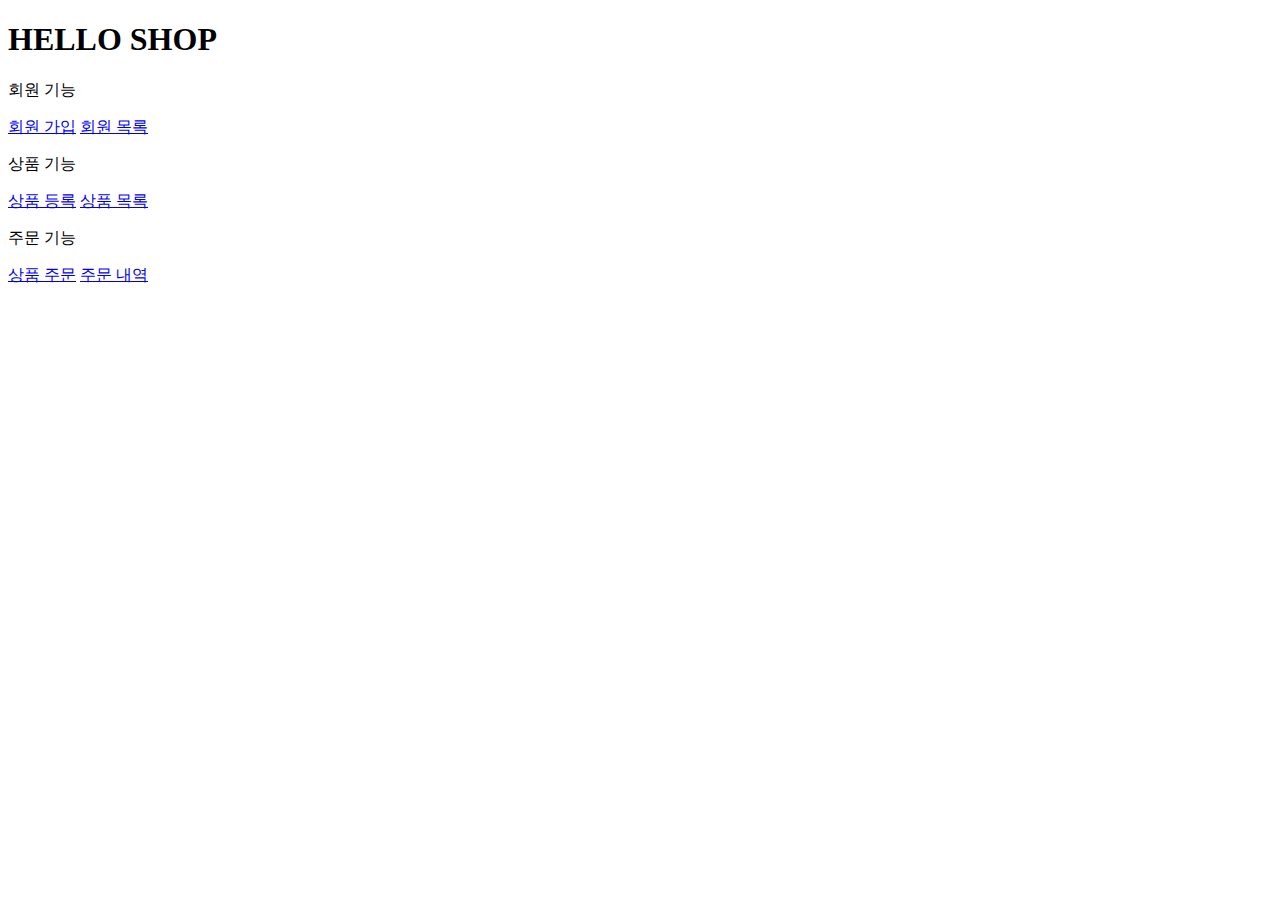
<file: src/main/resources/templates/home.html>
<!DOCTYPE HTML>
<html xmlns:th="http://www.thymeleaf.org">
<head th:replace="fragments/header :: header">
    <title>Hello</title>
    <meta http-equiv="Content-Type" content="text/html; charset=UTF-8" />
</head>
<body>
<div class="container">
    <div th:replace="fragments/bodyHeader :: bodyHeader" />
    <div class="jumbotron">
        <h1>HELLO SHOP</h1>
        <p class="lead">회원 기능</p>
        <p>
            <a class="btn btn-lg btn-secondary" href="/members/new">회원 가입</a>
            <a class="btn btn-lg btn-secondary" href="/members">회원 목록</a>
        </p>
        <p class="lead">상품 기능</p>
        <p>
            <a class="btn btn-lg btn-dark" href="/items/new">상품 등록</a>
            <a class="btn btn-lg btn-dark" href="/items">상품 목록</a>
        </p>
        <p class="lead">주문 기능</p>
        <p>
            <a class="btn btn-lg btn-info" href="/order">상품 주문</a>
            <a class="btn btn-lg btn-info" href="/orders">주문 내역</a>
        </p>
    </div>
    <div th:replace="fragments/footer :: footer" />
</div> <!-- /container -->
</body>
</html>
</file>
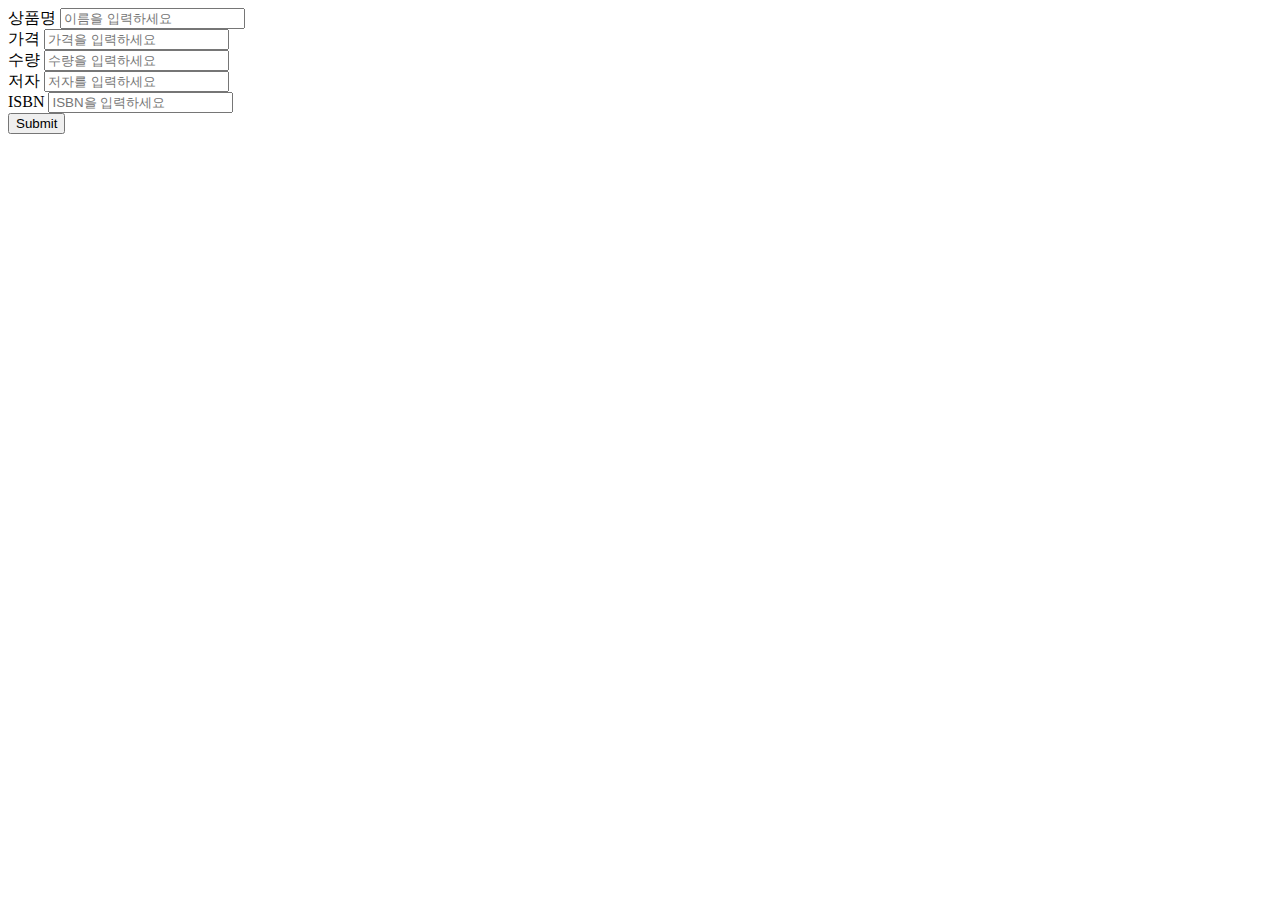
<file: src/main/resources/templates/items/createItemForm.html>
<!DOCTYPE HTML>
<html xmlns:th="http://www.thymeleaf.org">
<head th:replace="fragments/header :: header" />
<body>
<div class="container">
    <div th:replace="fragments/bodyHeader :: bodyHeader"/>
    <form th:action="@{/items/new}" th:object="${form}" method="post">
        <div class="form-group">
            <label th:for="name">상품명</label>
            <input type="text" th:field="*{name}" class="form-control"
                   placeholder="이름을 입력하세요">
        </div>
        <div class="form-group">
            <label th:for="price">가격</label>
            <input type="number" th:field="*{price}" class="form-control"
                   placeholder="가격을 입력하세요">
        </div>
        <div class="form-group">
            <label th:for="stockQuantity">수량</label>
            <input type="number" th:field="*{stockQuantity}" class="formcontrol" placeholder="수량을 입력하세요">
        </div>
        <div class="form-group">
            <label th:for="author">저자</label>
            <input type="text" th:field="*{author}" class="form-control"
                   placeholder="저자를 입력하세요">
        </div>
        <div class="form-group">
            <label th:for="isbn">ISBN</label>
            <input type="text" th:field="*{isbn}" class="form-control"
                   placeholder="ISBN을 입력하세요">
        </div>
        <button type="submit" class="btn btn-primary">Submit</button>
    </form>
    <br/>
    <div th:replace="fragments/footer :: footer" />
</div> <!-- /container -->
</body>
</html>
</file>
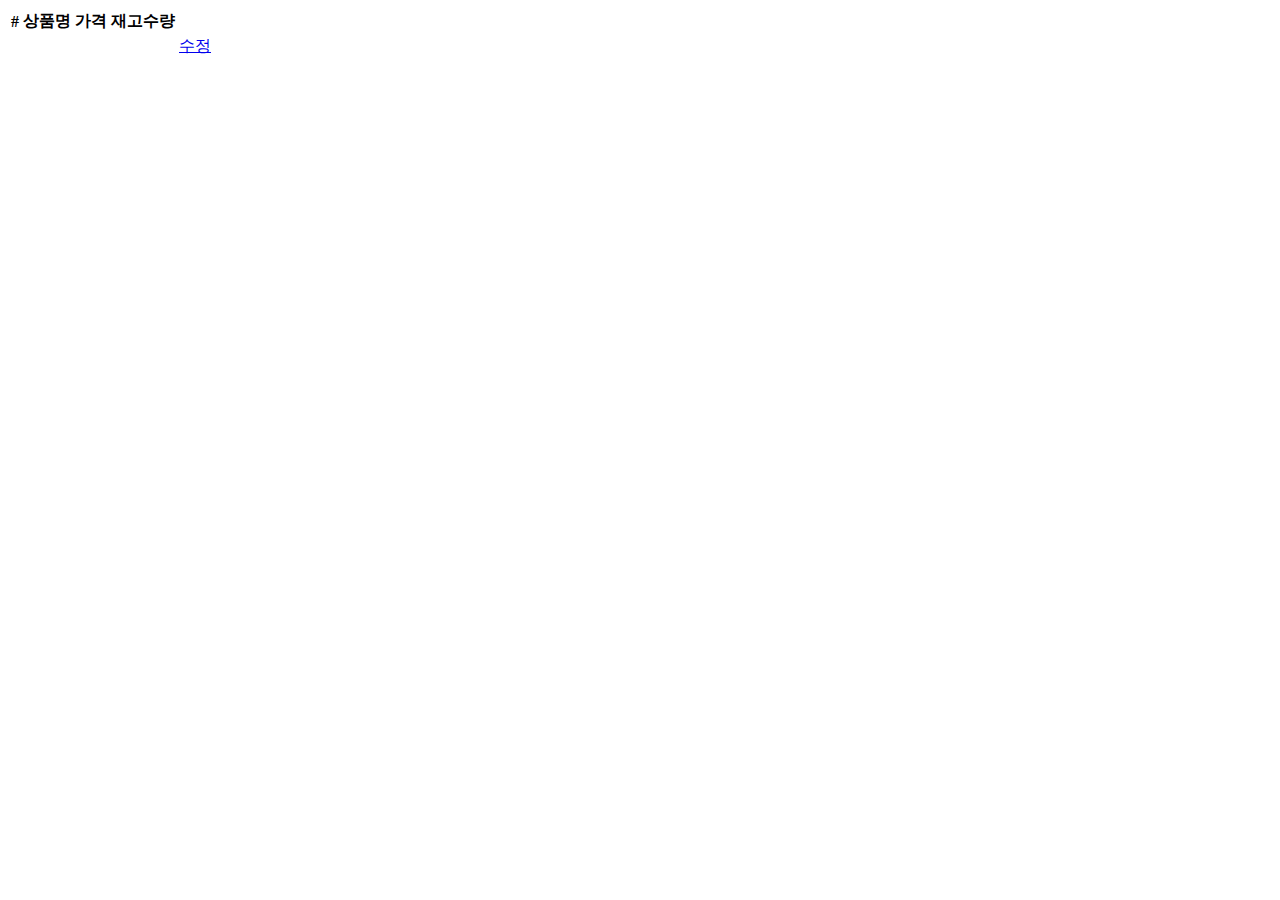
<file: src/main/resources/templates/items/itemList.html>
<!DOCTYPE HTML>
<html xmlns:th="http://www.thymeleaf.org">
<head th:replace="fragments/header :: header" />
<body>
<div class="container">
    <div th:replace="fragments/bodyHeader :: bodyHeader"/>
    <div>
        <table class="table table-striped">
            <thead>
            <tr>
                <th>#</th>
                <th>상품명</th>
                <th>가격</th>
                <th>재고수량</th>
                <th></th>
            </tr>
            </thead>
            <tbody>
            <tr th:each="item : ${items}">
                <td th:text="${item.id}"></td>
                <td th:text="${item.name}"></td>
                <td th:text="${item.price}"></td>
                <td th:text="${item.stockQuantity}"></td>
                <td>
                    <a href="#" th:href="@{/items/{id}/edit (id=${item.id})}"
                       class="btn btn-primary" role="button">수정</a>
                </td>
            </tr>
            </tbody>
        </table>
    </div>
    <div th:replace="fragments/footer :: footer"/>
</div> <!-- /container -->
</body>
</html>
</file>
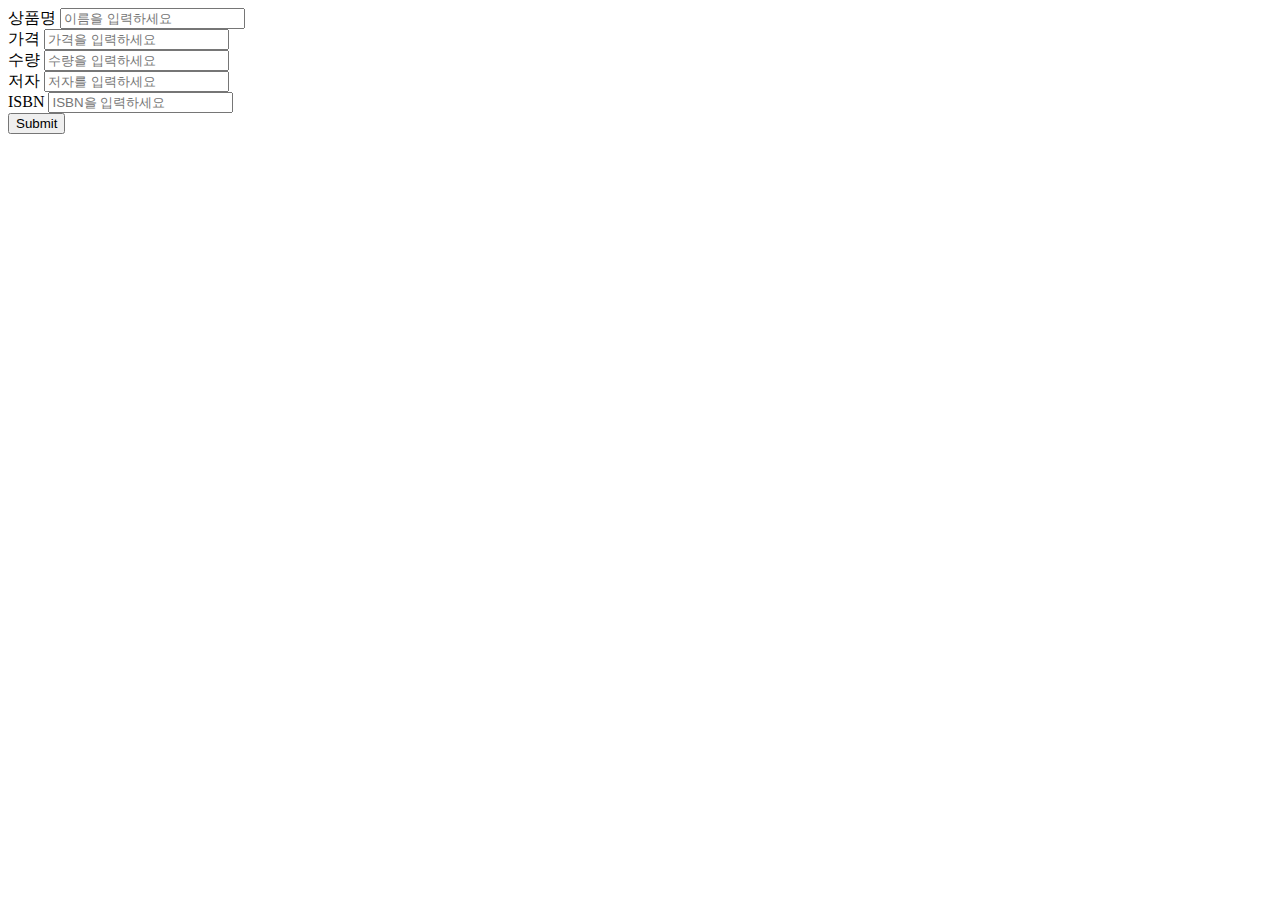
<file: src/main/resources/templates/items/updateItemForm.html>
<!DOCTYPE HTML>
<html xmlns:th="http://www.thymeleaf.org">
<head th:replace="fragments/header :: header" />
<body>
<div class="container">
    <div th:replace="fragments/bodyHeader :: bodyHeader"/>
    <form th:object="${form}" method="post">
        <!-- id -->
        <input type="hidden" th:field="*{id}" />
        <div class="form-group">
            <label th:for="name">상품명</label>
            <input type="text" th:field="*{name}" class="form-control"
                   placeholder="이름을 입력하세요" />
        </div>
        <div class="form-group">
            <label th:for="price">가격</label>
            <input type="number" th:field="*{price}" class="form-control"
                   placeholder="가격을 입력하세요" />
        </div>
        <div class="form-group">
            <label th:for="stockQuantity">수량</label>
            <input type="number" th:field="*{stockQuantity}" class="formcontrol" placeholder="수량을 입력하세요" />
        </div>
        <div class="form-group">
            <label th:for="author">저자</label>
            <input type="text" th:field="*{author}" class="form-control"
                   placeholder="저자를 입력하세요" />
        </div>
        <div class="form-group">
            <label th:for="isbn">ISBN</label>
            <input type="text" th:field="*{isbn}" class="form-control"
                   placeholder="ISBN을 입력하세요" />
        </div>
        <button type="submit" class="btn btn-primary">Submit</button>
    </form>
    <div th:replace="fragments/footer :: footer" />
</div> <!-- /container -->
</body>
</html>
</file>
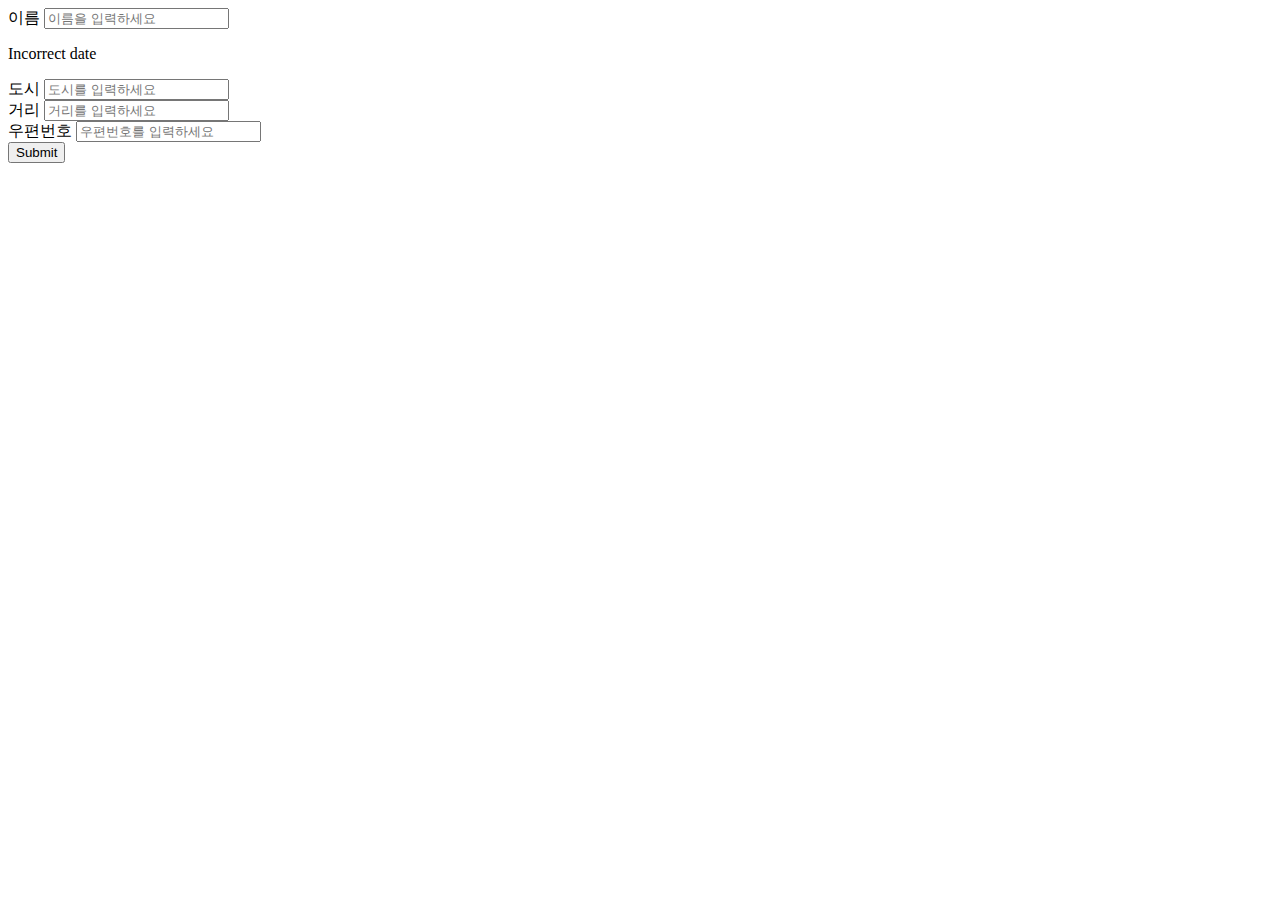
<file: src/main/resources/templates/members/createMemberForm.html>
<!DOCTYPE HTML>
<html xmlns:th="http://www.thymeleaf.org">
<head th:replace="fragments/header :: header" />
<style>
 .fieldError {
    border-color: #bd2130;
 }
</style>
<body>
<div class="container">
    <div th:replace="fragments/bodyHeader :: bodyHeader"/>
    <!--39 line : sumit 버튼을 누르면 /members/new post 로 Contoller 에 전달된다. -->
    <form role="form" action="/members/new" th:object="${memberForm}" method="post">
        <div class="form-group">
            <label th:for="name">이름</label>
            <!-- 20 line : "*{name}" MemberForm 에 thymeleaf 가 name -> Getter Setter 를 이용해 접근한다. -->
            <!--           thymeleaf 가 제공하는 문법이며 -> id="name" name="name" 와 같이 기재해야한다.-->
            <!-- 21 line : name 이라는 필드에 Error 가 있으면 form-control 을 붉은색으로 만든다. -> css -->
            <!-- 22 line : th:errors="*{name}" -> 에러의 내용을 출력 메시지를 넣기 위해 <p></p> 사용 -->
            <input type="text" th:field="*{name}" class="form-control" placeholder="이름을 입력하세요"
                   th:class="${#fields.hasErrors('name')}? 'form-control fieldError' : 'form-control'">
            <p th:if="${#fields.hasErrors('name')}" th:errors="*{name}">Incorrect date</p>
        </div>
        <div class="form-group">
            <label th:for="city">도시</label>
            <input type="text" th:field="*{city}" class="form-control"
                   placeholder="도시를 입력하세요">
        </div>
        <div class="form-group">
            <label th:for="street">거리</label>
            <input type="text" th:field="*{street}" class="form-control"
                   placeholder="거리를 입력하세요">
        </div>
        <div class="form-group">
            <label th:for="zipcode">우편번호</label>
            <input type="text" th:field="*{zipcode}" class="form-control"
                   placeholder="우편번호를 입력하세요">
        </div>
        <button type="submit" class="btn btn-primary">Submit</button>
    </form>
    <br/>
    <div th:replace="fragments/footer :: footer" />
</div> <!-- /container -->
</body>
</html>
</file>
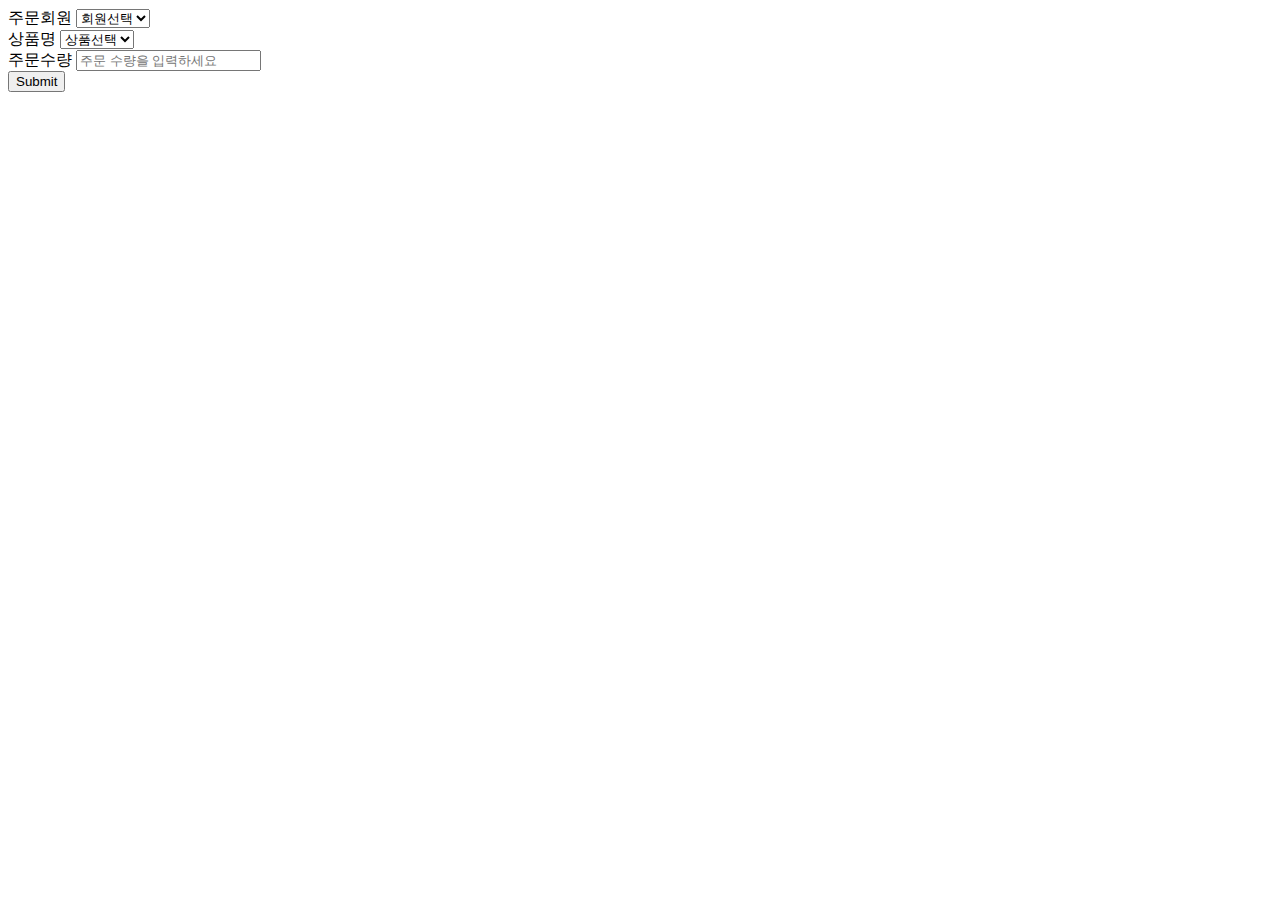
<file: src/main/resources/templates/order/orderForm.html>
<!DOCTYPE HTML>
<html xmlns:th="http://www.thymeleaf.org">
<head th:replace="fragments/header :: header" />
<body>
<div class="container">
    <div th:replace="fragments/bodyHeader :: bodyHeader"/>
    <form role="form" action="/order" method="post">
        <div class="form-group">
            <label for="member">주문회원</label>
            <!--OrderController 에서 받은 members 를 select Box 를 통해 등록된 전체 회원 출력 -->
            <select name="memberId" id="member" class="form-control">
                <option value="">회원선택</option>
                <option th:each="member : ${members}"
                        th:value="${member.id}"
                        th:text="${member.name}" />
            </select>
        </div>
        <div class="form-group">
            <label for="item">상품명</label>
            <!--OrderController 에서 받은 Item 을 select Box 를 통해 등록된 전체 상품 출력 -->
            <select name="itemId" id="item" class="form-control">
                <option value="">상품선택</option>
                <option th:each="item : ${items}"
                        th:value="${item.id}"
                        th:text="${item.name}" />
            </select>
        </div>
        <div class="form-group">
            <label for="count">주문수량</label>
            <input type="number" name="count" class="form-control" id="count"
                   placeholder="주문 수량을 입력하세요">
        </div>
        <!-- submit 버튼을 누르면 /order 에 post 방식으로 전달된다. -->
        <button type="submit" class="btn btn-primary">Submit</button>
    </form>
    <br/>
    <div th:replace="fragments/footer :: footer" />
</div> <!-- /container -->
</body>
</html>
</file>
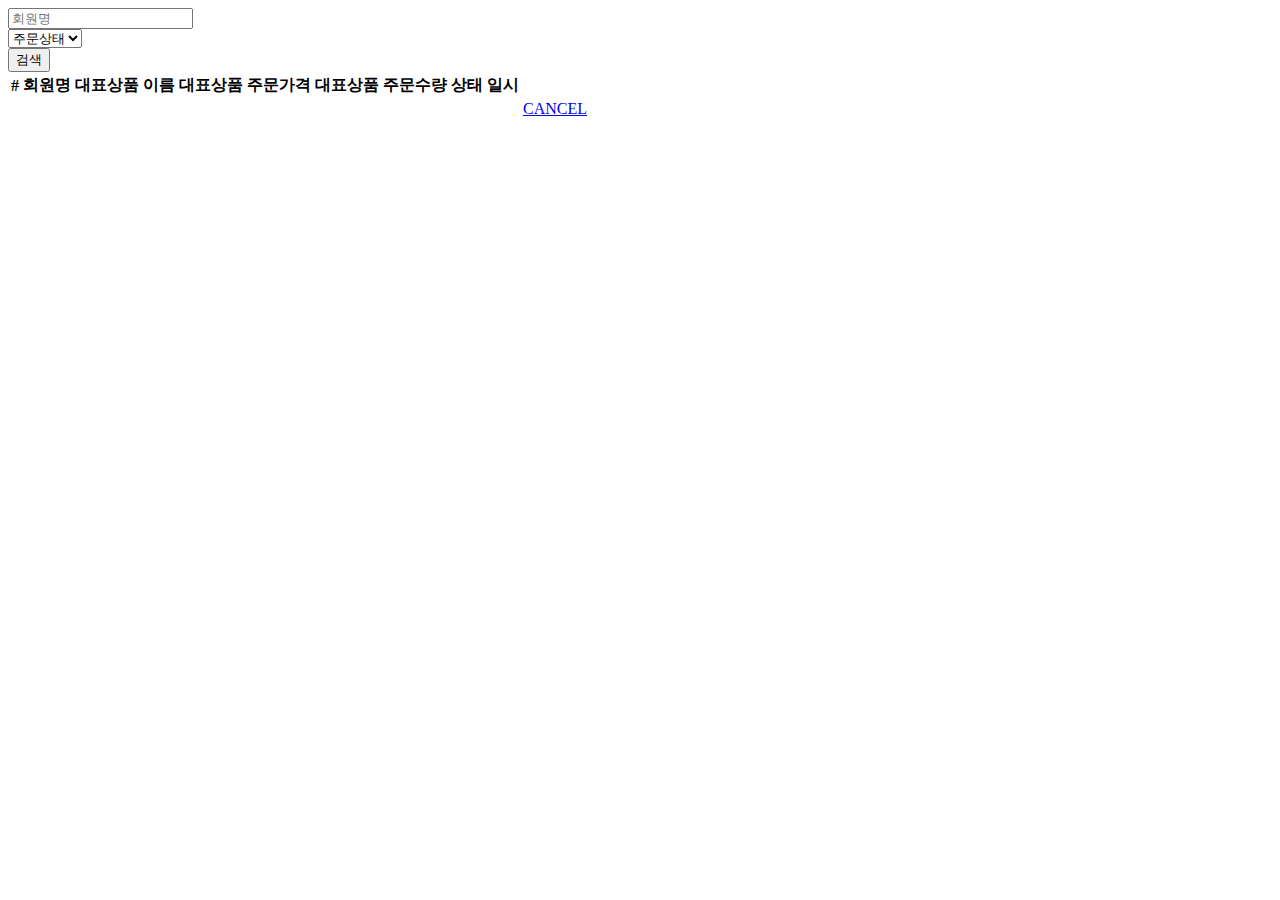
<file: src/main/resources/templates/order/orderList.html>
<!DOCTYPE HTML>
<html xmlns:th="http://www.thymeleaf.org">
<head th:replace="fragments/header :: header"/>
<body>
<div class="container">
    <div th:replace="fragments/bodyHeader :: bodyHeader"/>
    <div>
        <div>
            <form th:object="${orderSearch}" class="form-inline">
                <div class="form-group mb-2">
                    <input type="text" th:field="*{memberName}" class="form-control" placeholder="회원명"/>
                </div>
                <div class="form-group mx-sm-1 mb-2">
                    <select th:field="*{orderStatus}" class="form-control">
                        <option value="">주문상태</option>
                        <option th:each="status : ${T(jpabook.jpashop.domain.enums.OrderStatus).values()}"
                                th:value="${status}"
                                th:text="${status}">option
                        </option>
                    </select>
                </div>
                <button type="submit" class="btn btn-primary mb-2">검색</button>
            </form>
        </div>
        <table class="table table-striped">
            <thead>
            <tr>
                <th>#</th>
                <th>회원명</th>
                <th>대표상품 이름</th>
                <th>대표상품 주문가격</th>
                <th>대표상품 주문수량</th>
                <th>상태</th>
                <th>일시</th>
                <th></th>
            </tr>
            </thead>
            <tbody>
            <tr th:each="item : ${orders}">
                <td th:text="${item.id}"></td>
                <td th:text="${item.member.name}"></td>
                <td th:text="${item.orderItems[0].item.name}"></td>
                <td th:text="${item.orderItems[0].orderPrice}"></td>
                <td th:text="${item.orderItems[0].count}"></td>
                <td th:text="${item.status}"></td>
                <td th:text="${item.orderDate}"></td>
                <td>
                    <a th:if="${item.status.name() == 'ORDER'}" href="#" th:href="'javascript:cancel('+${item.id}+')'"
                       class="btn btn-danger">CANCEL</a>
                </td>
            </tr>
            </tbody>
        </table>
    </div>
    <div th:replace="fragments/footer :: footer"/>
</div> <!-- /container -->
</body>
<script>
    function cancel(id) {
        var form = document.createElement("form");
        form.setAttribute("method", "post");
        form.setAttribute("action", "/orders/" + id + "/cancel");
        document.body.appendChild(form);
        form.submit();
    }
</script>
</html>
</file>
